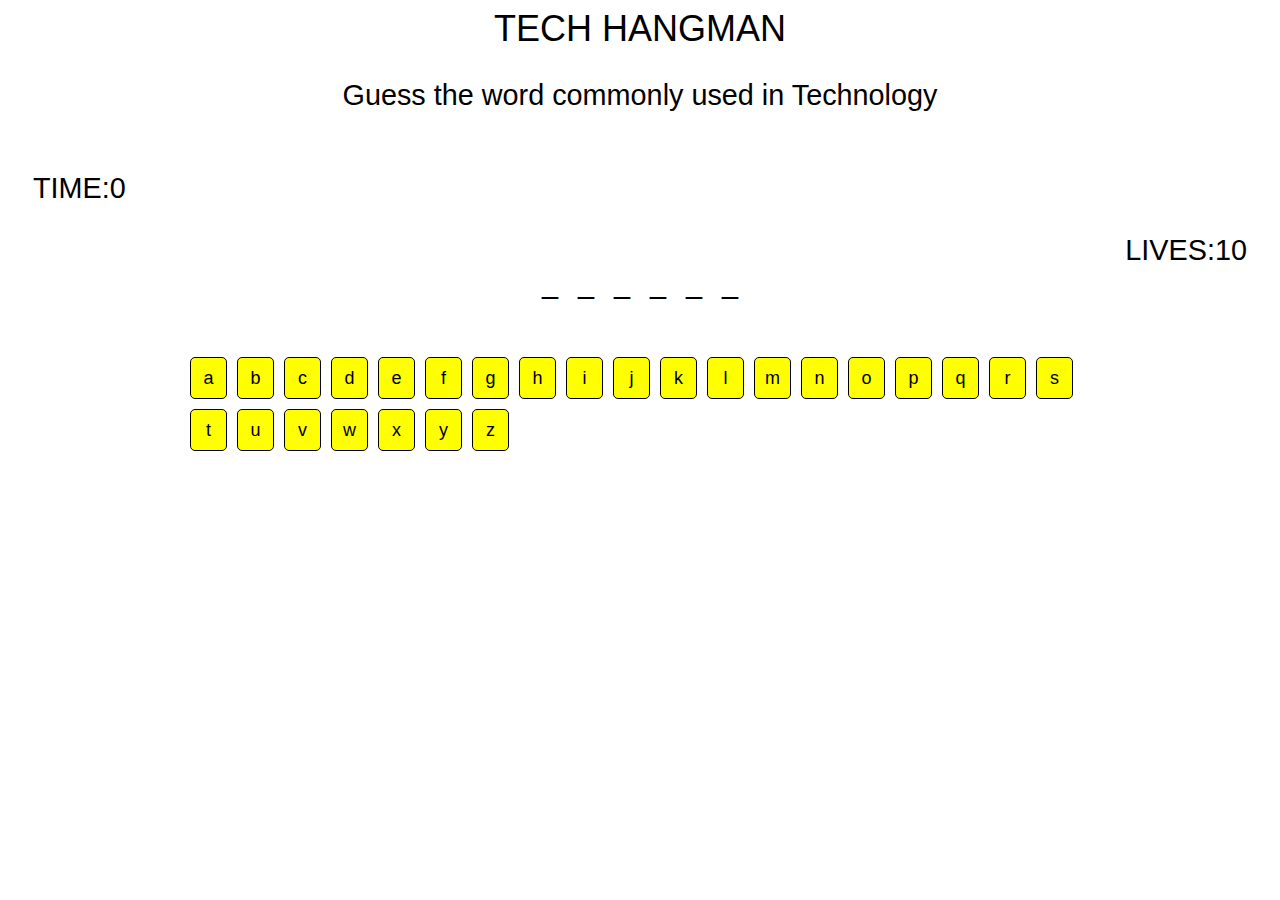
<file: index.html>
<!-- 		Created By:
		Sachin Paul -->

<!DOCTYPE html>
<html lang="en">
<head>
    <meta charset="UTF-8">
    <link rel="stylesheet " href="tech.css ">
    <meta name="viewport" content="width=device-width, initial-scale=1.0">
    <title>Game</title>
</head>
<body>
    <div class="wrapper">
        <h1>Tech Hangman</h1>
        
         <p>Guess the word commonly used in Technology </p>
         <div id=clock><h2>Time:0</h2></div>
         <div class="wrapper">
         <p id="catagoryName"></p>
       
         <div id="mylives">LIVES</div>
         <div id="hold">
        </div>
        <br><br>
         <div class="container">
         </div>
     </div>
    </div>

         <div class="wrapper">
          <div id="buttons">
          </div>  
          <p id="catagoryName"></p>
          <div id="hold">
          </div>
        
   
          <div class="container">
          </div>
      </div>
     </div>
    
</body>
<script>
    window.onload = function () {

var alphabet = ['a', 'b', 'c', 'd', 'e', 'f', 'g', 'h',
      'i', 'j', 'k', 'l', 'm', 'n', 'o', 'p', 'q', 'r', 's',
      't', 'u', 'v', 'w', 'x', 'y', 'z'];

var categories;         
var chosenCategory;    
var word ;              
var guess ;             
var geusses = [ ];      
var lives ;             
var counter ;           
var space;             

var score = 0;
var sec = 0;
var time;
var f = 0;

function timer() {
  f = 1;
            time = setInterval(() => {
                timer()
            }, 1000);
            if (sec == 100) {
                stop();
            }
            if (f == 1) {
                sec++;
                document.getElementById("clock").innerHTML = "Time:" + sec;
            }
          }

var showLives = document.getElementById("mylives");
var showCatagory = document.getElementById("scatagory");

var buttons = function () {
    myButtons = document.getElementById('buttons');
    letters = document.createElement('ul');

    for (var i = 0; i < alphabet.length; i++) {
      letters.id = 'alphabet';
      list = document.createElement('li');
      list.id = 'letter';
      list.innerHTML = alphabet[i];
      check();
      myButtons.appendChild(letters);
      letters.appendChild(list);
    }
  }

result = function () {
    wordHolder = document.getElementById('hold');
    correct = document.createElement('ul');

    for (var i = 0; i < word.length; i++) {
      correct.setAttribute('id', 'my-word');
      guess = document.createElement('li');
      guess.setAttribute('class', 'guess');
      if (word[i] === "-") {
        guess.innerHTML = "-";
        space = 1;
      } else {
        guess.innerHTML = "_";
      }

      geusses.push(guess);
      wordHolder.appendChild(correct);
      correct.appendChild(guess);
    }
  }



  comments = function () {
    showLives.innerHTML = "LIVES:"+lives ;
    if (lives < 1) {
     alert ("Game Over!! You Lost!! The word was "+ word);
    }
    for (var i = 0; i < geusses.length; i++) {
      if (counter + space === geusses.length) {
     
        alert("Congrats!! You scored "+lives*10+" points.You took "+time+" seconds.");
      }
    }
  }

  check = function () {
    list.onclick = function () {
      var geuss = (this.innerHTML);
      this.setAttribute("class", "active");
      this.onclick = null;
      for (var i = 0; i < word.length; i++) {
        if (word[i] === geuss) {
          geusses[i].innerHTML = geuss;
          counter += 1;
        } 
      }
      var j = (word.indexOf(geuss));
      if (j === -1) {
        lives -= 1;
        comments();
      } else {
        comments();
      }
    }
  }

  play = function () {
    categories = [
        ["python","android","react","software","angular","script","keyboard","server","browser","network","router","linux","windows","javascript","mysql","database","memory","download","version","github","protocol","algorithm","object","class","function"]
    ];

    chosenCategory = categories[Math.floor(Math.random() * categories.length)];
    word = chosenCategory[Math.floor(Math.random() * chosenCategory.length)];
    word = word.replace(/\s/g, "-");
    console.log(word);
    buttons();

    geusses = [ ];
    lives = 10;
    counter = 0;
    space = 0;
    result();
    comments();
  
  }

  play();
}
</script>
</html>
</file>
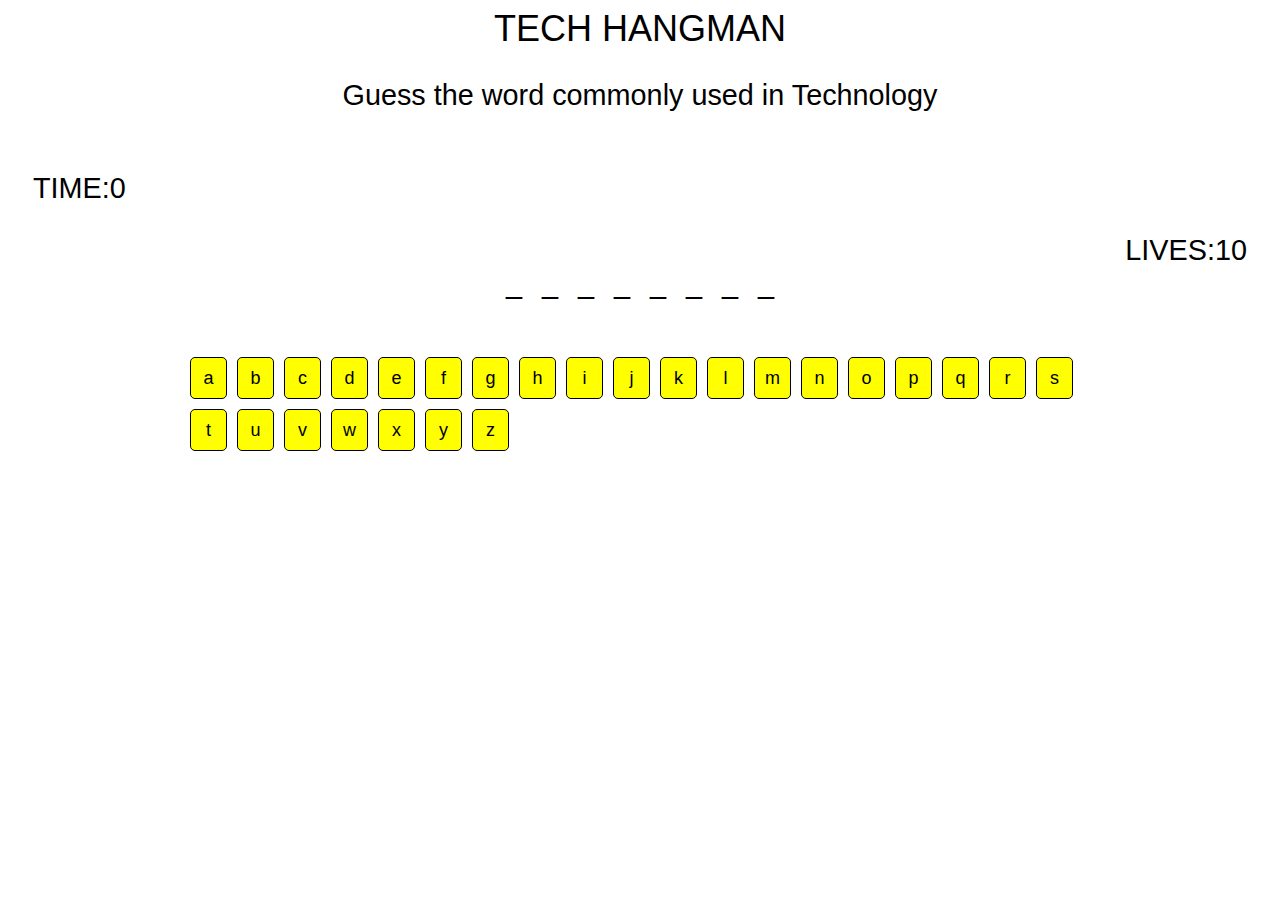
<file: game.html>
<!DOCTYPE html>
<html lang="en">
<head>
    <meta charset="UTF-8">
    <link rel="stylesheet " href="tech.css ">
    <meta name="viewport" content="width=device-width, initial-scale=1.0">
    <title>Game</title>
</head>
<body>
    <div class="wrapper">
        <h1>Tech Hangman</h1>
        
         <p>Guess the word commonly used in Technology </p>
         <div id=clock><h2>Time:0</h2></div>
         <div class="wrapper">
         <p id="catagoryName"></p>
       
         <div id="mylives">LIVES</div>
         <div id="hold">
        </div>
        <br><br>
         <div class="container">
         </div>
     </div>
    </div>

         <div class="wrapper">
          <div id="buttons">
          </div>  
          <p id="catagoryName"></p>
          <div id="hold">
          </div>
        
   
          <div class="container">
          </div>
      </div>
     </div>
    
</body>
<script>
    window.onload = function () {

var alphabet = ['a', 'b', 'c', 'd', 'e', 'f', 'g', 'h',
      'i', 'j', 'k', 'l', 'm', 'n', 'o', 'p', 'q', 'r', 's',
      't', 'u', 'v', 'w', 'x', 'y', 'z'];

var categories;         
var chosenCategory;    
var word ;              
var guess ;             
var geusses = [ ];      
var lives ;             
var counter ;           
var space;             

var score = 0;
var sec = 0;
var time;
var f = 0;

function timer() {
  f = 1;
            time = setInterval(() => {
                timer()
            }, 1000);
            if (sec == 100) {
                stop();
            }
            if (f == 1) {
                sec++;
                document.getElementById("clock").innerHTML = "Time:" + sec;
            }
          }

var showLives = document.getElementById("mylives");
var showCatagory = document.getElementById("scatagory");

var buttons = function () {
    myButtons = document.getElementById('buttons');
    letters = document.createElement('ul');

    for (var i = 0; i < alphabet.length; i++) {
      letters.id = 'alphabet';
      list = document.createElement('li');
      list.id = 'letter';
      list.innerHTML = alphabet[i];
      check();
      myButtons.appendChild(letters);
      letters.appendChild(list);
    }
  }

result = function () {
    wordHolder = document.getElementById('hold');
    correct = document.createElement('ul');

    for (var i = 0; i < word.length; i++) {
      correct.setAttribute('id', 'my-word');
      guess = document.createElement('li');
      guess.setAttribute('class', 'guess');
      if (word[i] === "-") {
        guess.innerHTML = "-";
        space = 1;
      } else {
        guess.innerHTML = "_";
      }

      geusses.push(guess);
      wordHolder.appendChild(correct);
      correct.appendChild(guess);
    }
  }



  comments = function () {
    showLives.innerHTML = "LIVES:"+lives ;
    if (lives < 1) {
     alert ("Game Over!! You Lost!! The word was "+ word);
    }
    for (var i = 0; i < geusses.length; i++) {
      if (counter + space === geusses.length) {
     
        alert("Congrats!! You scored "+lives*10+" points.You took "+time+" seconds.");
      }
    }
  }

  check = function () {
    list.onclick = function () {
      var geuss = (this.innerHTML);
      this.setAttribute("class", "active");
      this.onclick = null;
      for (var i = 0; i < word.length; i++) {
        if (word[i] === geuss) {
          geusses[i].innerHTML = geuss;
          counter += 1;
        } 
      }
      var j = (word.indexOf(geuss));
      if (j === -1) {
        lives -= 1;
        comments();
      } else {
        comments();
      }
    }
  }

  play = function () {
    categories = [
        ["python","android","react","software","angular","script","keyboard","server","browser","network","router","linux","windows","javascript","mysql","database","memory","download","version","github","protocol","algorithm","object","class","function"]
    ];

    chosenCategory = categories[Math.floor(Math.random() * categories.length)];
    word = chosenCategory[Math.floor(Math.random() * chosenCategory.length)];
    word = word.replace(/\s/g, "-");
    console.log(word);
    buttons();

    geusses = [ ];
    lives = 10;
    counter = 0;
    space = 0;
    result();
    comments();
  
  }

  play();
}
</script>
</html>
</file>
<file: tech.css>
/* Variabes */
/* Mixin's */
body {
    background: white;
    font-family: "HelveticaNeue-Light", "Helvetica Neue Light", "Helvetica Neue", Helvetica, Arial, "Lucida Grande", sans-serif;
    color:black;
    height: 100%;
    text-align: center;
    font-size: 18px;
}
.wrappper {
    width: 100%;
    margin: 0 auto;
}
.wrappper:after {
    content: "";
    display: table;
    clear: both;
}
canvas {
    color: #fff;
    border: #fff dashed 2px;
    padding: 15px;
}
h1, h2, h3 {
    font-family: 'Roboto', sans-serif;
    font-weight: 100;
    text-transform: uppercase;
    margin: 5px 0;
}
h1 {
    font-size: 2em;
}
h2 {
    font-size: 1.6em;
}
#clock {
    margin-left: 25px;
    text-align: Left;
    margin-top: 60px;
}
p {
    font-size: 1.6em;
}
#alphabet {
    margin: 15px auto;
    padding: 0;
    max-width: 900px;
}
#alphabet:after {
    content: "";
    display: table;
    clear: both;
}
#alphabet li {
    float: left;
    margin: 0 10px 10px 0;
    list-style: none;
    width: 35px;
    height: 30px;
    padding-top: 10px;
    background: yellow;
    color: black;
    cursor: pointer;
    -moz-border-radius: 5px;
    -webkit-border-radius: 5px;
    border-radius: 5px;
    -khtml-border-radius: 5px;
    border: solid 1px black;
}
#alphabet li:hover {
    background:lightblue;
    border: solid black;
    color:black;
}
#my-word {
    margin: 0;
    display: block;
    padding: 0;
    display: block;
}
#my-word li {
    position: relative;
    list-style: none;
    margin: 0;
    display: inline-block;
    padding: 0 10px;
    font-size: 1.6em;
}
.active {
    opacity: 0.4;
    filter: alpha(opacity=40);
    -moz-transition: all 1s ease-in;
    -moz-transition: all 0.3s ease-in-out;
    -webkit-transition: all 0.3s ease-in-out;
    cursor: default;
}
.active:hover {
    -moz-transition: all 1s ease-in;
    -moz-transition: all 0.3s ease-in-out;
    -webkit-transition: all 0.3s ease-in-out;
    opacity: 0.4;
    filter: alpha(opacity=40);
    -moz-transition: all 1s ease-in;
    -moz-transition: all 0.3s ease-in-out;
    -webkit-transition: all 0.3s ease-in-out;
}
#mylives {
    font-size: 1.6em;
    text-align: right;
    margin-right: 25px;
    margin-top: auto;
}
button {
    -moz-border-radius: 5px;
    -webkit-border-radius: 5px;
    border-radius: 5px;
    -khtml-border-radius: 5px;
    background:pink;
    color: black;
    border: solid 1px black;
    text-decoration: none;
    cursor: pointer;
    font-size: 1.2em;
    padding: 18px 10px;
    width: 180px;
    margin: 10px;
    outline: none;
}
button:hover {
    -webkit-transition: all 0.3s ease-in-out;
    -moz-transition: all 0.3s ease-in-out;
    transition: all 0.3s ease-in-out;
    background:lightgreen;
    border: solid 1px black;
    color: black;
}
@media (max-width: 767px) {
    #alphabet {
        padding: 0 0 0 15px;
   }
}
@media (max-width: 480px) {
    #alphabet {
        padding: 0 0 0 25px;
   }
}
</file>
